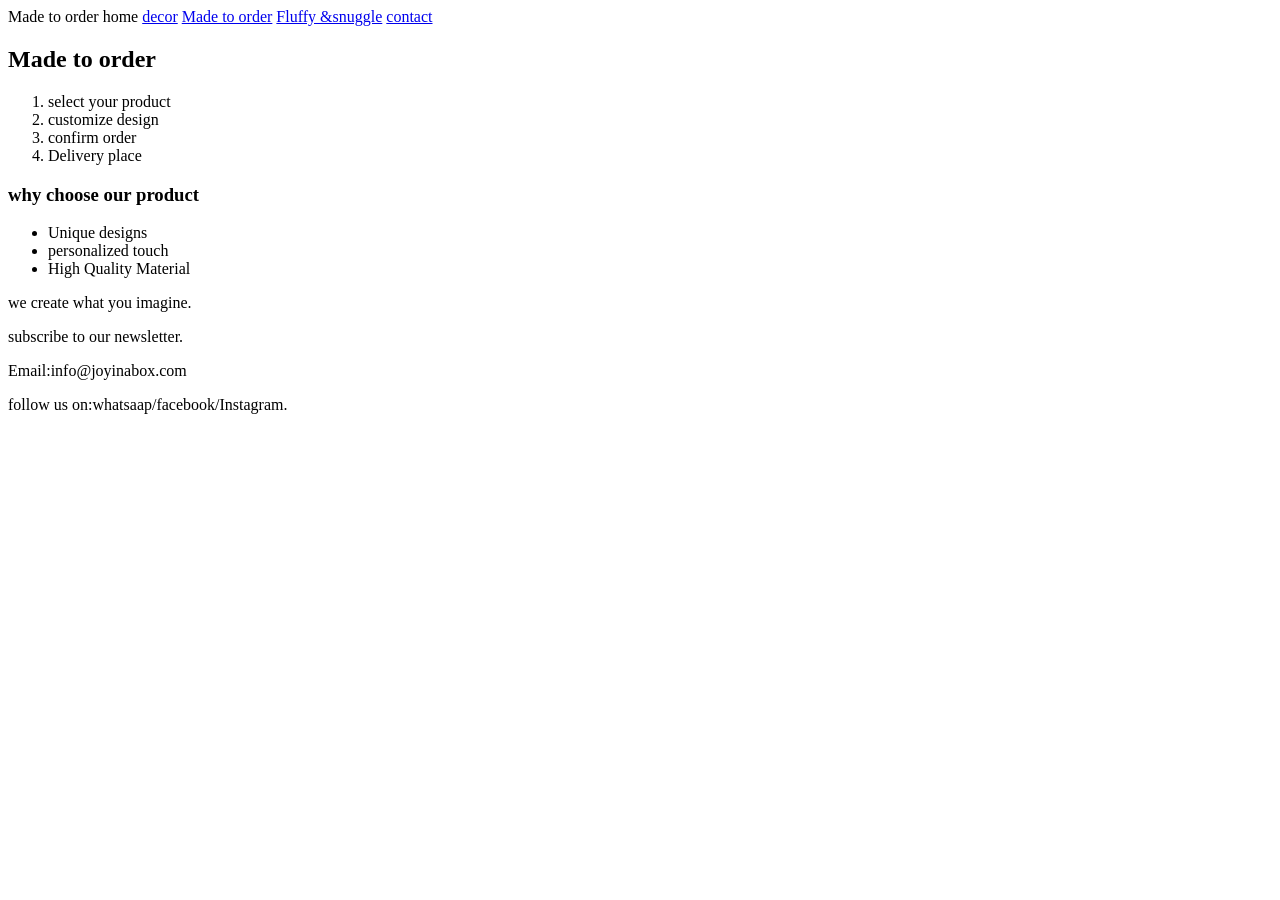
<file: made to order.html>
<!DOCTYPE>
<html>
<head>
<tittle>Made to order</tittle>
<link rel="stylesheet" href="mokokoane.css>

<nav>

<a href="index.html">home</a>
<a href="decor.html">decor</a>
<a href="made to order.html">Made to order</a>
<a href="fluffy-snuggle.html">Fluffy &snuggle</a>
<a href="contact.html">contact</a>

</nav>

<h2>Made to order</h2>
<oL>
<li>select your product</li>
<li>customize design</li>
<li>confirm  order</li>
<li>Delivery place</li>
</ol>

<h3>why choose our product</h3>
<ul>

<li>Unique designs</li>
<li>personalized touch</li>
<li>High Quality Material</li>
</ul>

<footer>
<p>we create what you imagine.</p>
<p>subscribe to our newsletter.</p>
<p>Email:info@joyinabox.com</p>
<p>follow us on:whatsaap/facebook/Instagram.</p>
</body>
</html>
</file>
